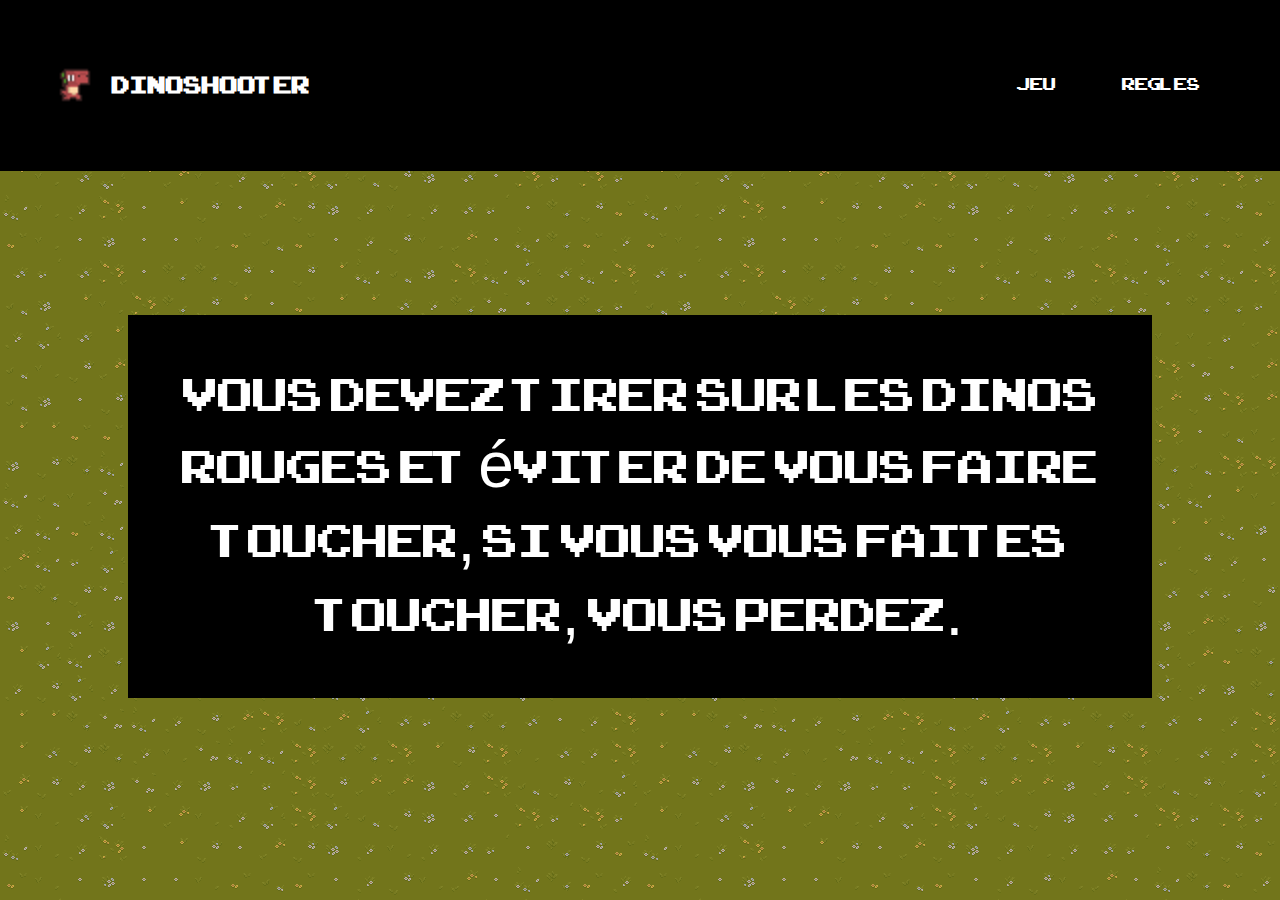
<file: regle.html>
<!DOCTYPE html>
<html lang="fr">
<head>
    <meta charset="UTF-8">
    <title>Jeu phaser</title>
    <link rel="stylesheet" href="src/css/style.css"/>
    <link rel="icon" href="src/image/icon.png">
</head>
<body class="">
<header class="d-flex flex-row">
    <img class="icon" src="src/image/icon.gif" alt="icon"/>
    <h1>DinoShooter</h1>
    <div class="menu">
        <ul>
            <li><a href="index.html">Jeu</a></li>
            <li><a href="regle.html">Regles</a></li>
        </ul>
    </div>
</header>
<section>
    <div class="rules">
        Vous devez tirer sur les dinos rouges et éviter de vous faire toucher, si vous vous faites toucher, vous perdez.
    </div>
</section>
</body>
</html>
</file>
<file: src/css/style.css>
@font-face {
    src: url('../fonts/gamefont.ttf');
    font-family: 'gamefont';
}
html, body{
    margin: 0;
    padding: 0;
}
a{
     text-decoration: none;
}
body{
    font-family: 'gamefont', sans-serif;
    font-size: 62.5%;
    display: grid;
    background-image: url('../image/map.png');

}
canvas{
    margin: auto;
    border: 0.5rem solid black;
}
canvas:hover{
    cursor: none;
    
}
.d-flex{
    display: flex;
}
.flex-column{
    display: flex;
    flex-direction: column;
}
.flex-row{
    display: flex;
    flex-direction: row;
}
header{
    align-items: center;
    padding: 3rem;
    font-size: 1rem;
    background-color: black;
    color: white;
    margin-bottom: 2rem;
}
.menu{
    margin-left: auto;
    align-items: center;
}
.menu a{
    color: white; 
    font-size: 1.5rem;  
}
.menu a:hover{
    color: #70BCDB;
}
a::before{
    content: "_";
    background-image: url('../image/player.gif');
    background-position: center;
    margin-right: 0.5rem;
    display: none;
}
a:hover::before{
    display: unset;
}
.menu li{
    margin: 0 2rem;
    display: inline;
    list-style: none;
}
.icon{
    width: 48px;
    margin-right: 1rem;
}
section{
    display: flex;
}
.rules{
    margin: 7rem 8rem;
    padding: 3rem;
    font-size: 4rem;
    text-align: center;
    color: white;
    background-color: black;
}
</file>
